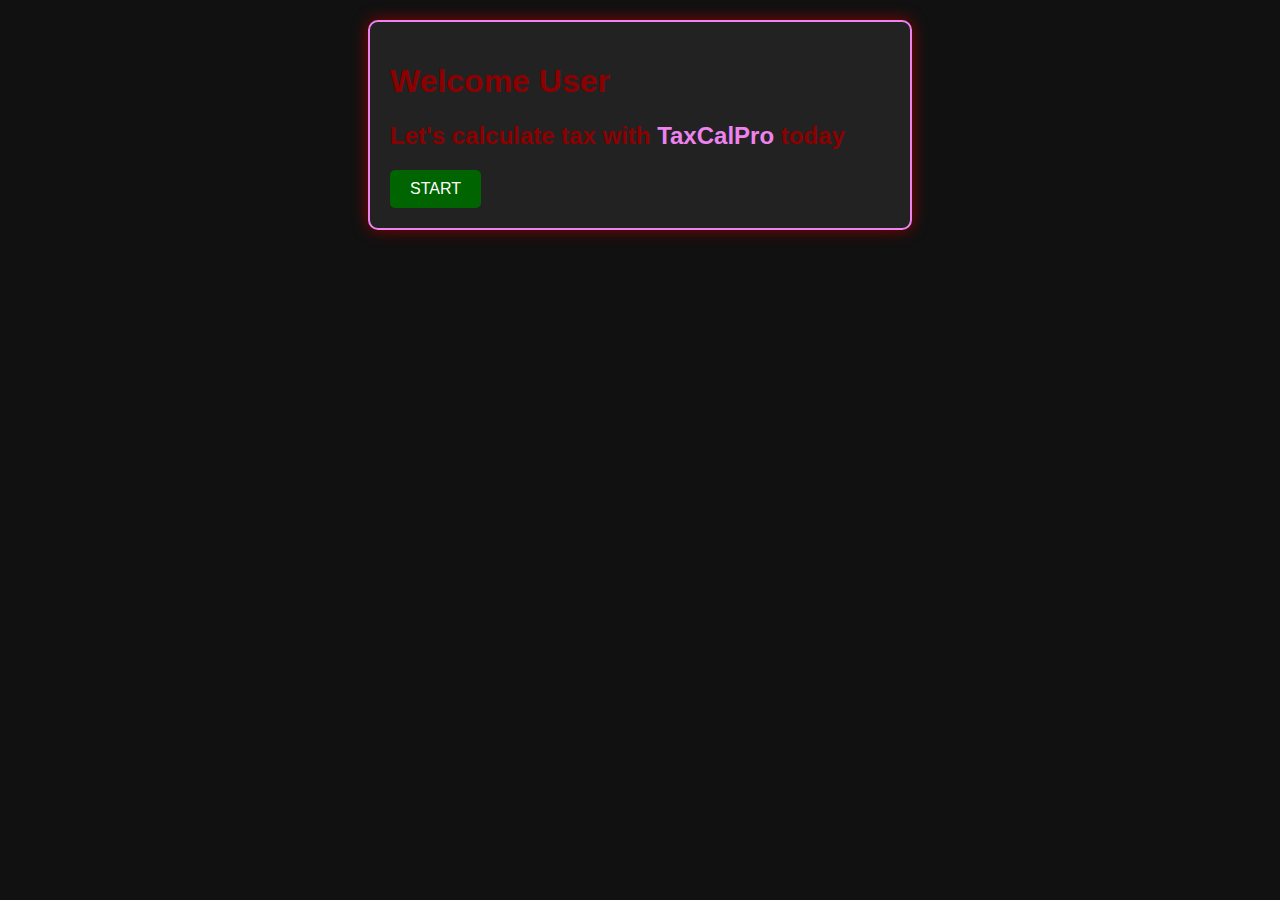
<file: templates/index.html>
<!DOCTYPE html>
<html>
<head>
  <title>TaxCalPro</title>
  <link rel="stylesheet" href="/static/style.css">
</head>
<body>
  <div class="container">
    <h1>Welcome User</h1>
    <h2>Let's calculate tax with <span class="highlight">TaxCalPro</span> today</h2>
    <a href="/register" class="start-button">START</a>
  </div>
</body>
</html>
</file>
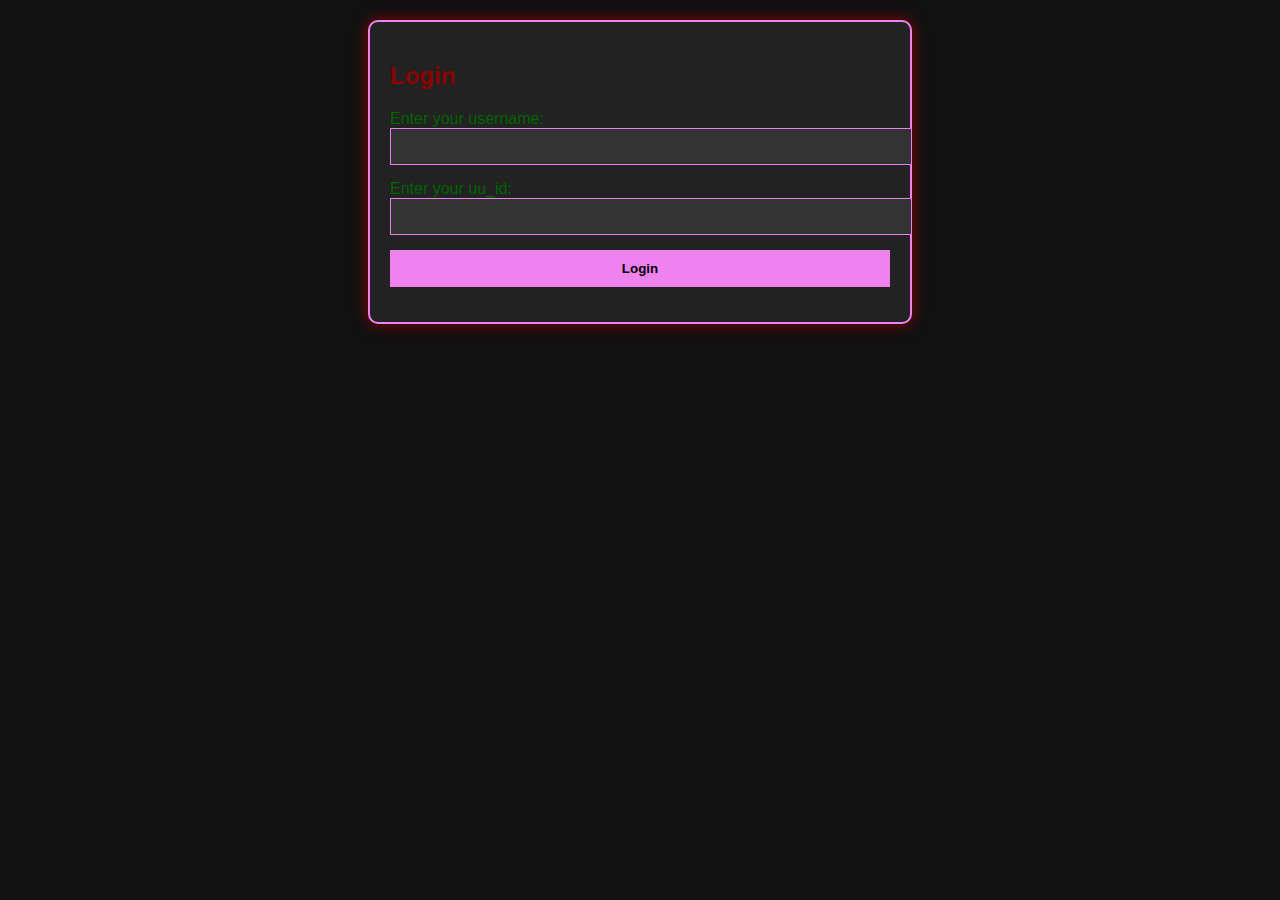
<file: templates/login.html>
<!DOCTYPE html>
<html>
<head>
  <title>Login - TaxCalPro</title>
  <link rel="stylesheet" href="/static/style.css">
</head>
<body>
  <div class="container">
    <h2>Login</h2>
    <form action="/login" method="post">
      <label for="username">Enter your username:</label>
      <input type="text" id="username" name="username" required>
      
      <label for="uuid">Enter your uu_id:</label>
      <input type="text" id="uuid" name="uuid" required>
      
      <button type="submit">Login</button>
    </form>
  </div>
</body>
</html>
</file>
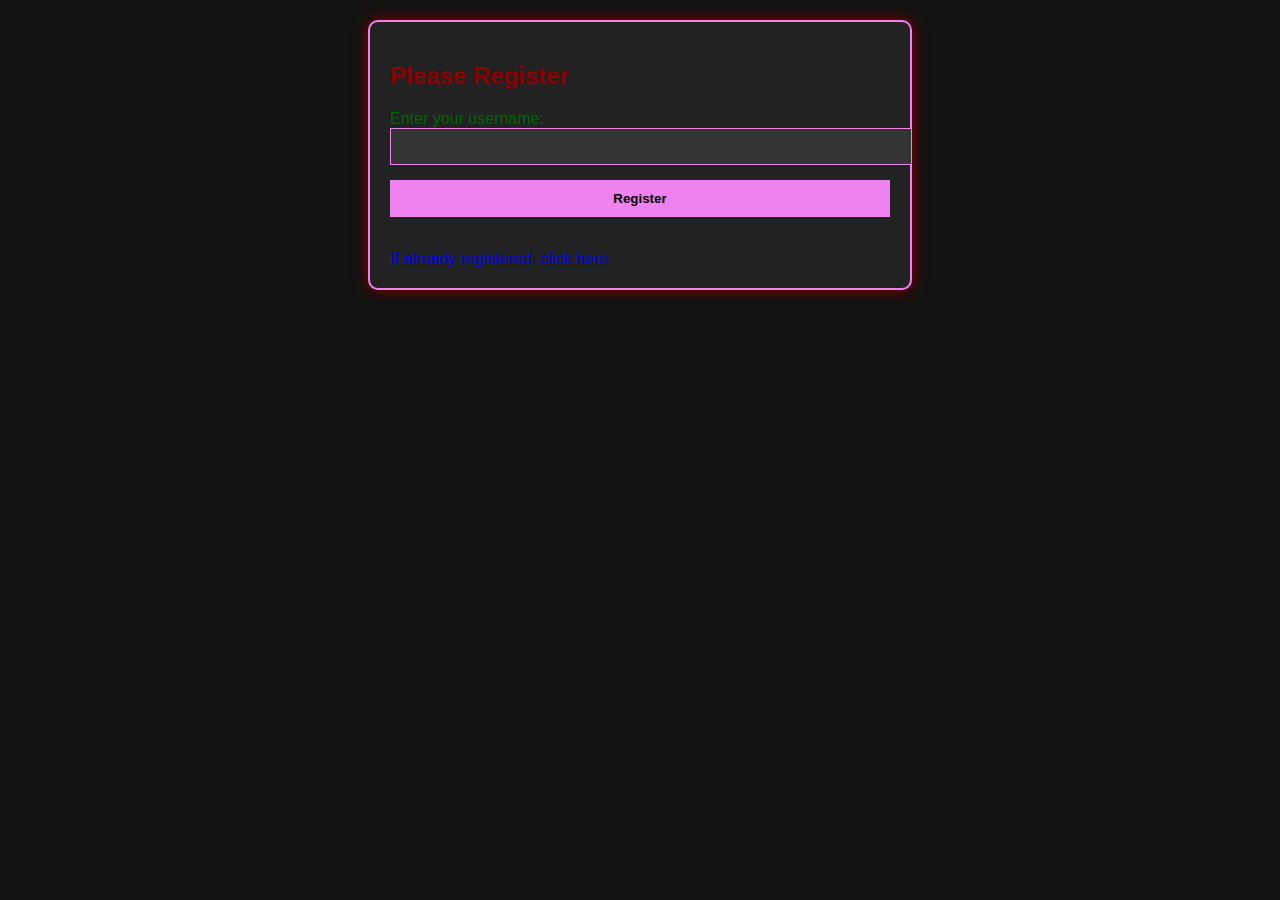
<file: templates/register.html>
<!DOCTYPE html>
<html>
<head>
  <title>Register - TaxCalPro</title>
  <link rel="stylesheet" href="/static/style.css">
</head>
<body>
  <div class="container">
    <h2>Please Register</h2>
    <form action="/register" method="post">
      <label for="username">Enter your username:</label>
      <input type="text" id="username" name="username" required>
      <button type="submit">Register</button>
    </form>
    <br>
    <a href="/login">If already registered, click here</a>
  </div>
</body>
</html>
</file>
<file: static/style.css>
body {
  background-color: #111;
  color: #fff;
  font-family: Arial, sans-serif;
  margin: 0;
  padding: 20px;
}

.container {
  background-color: #222;
  border: 2px solid violet;
  border-radius: 10px;
  padding: 20px;
  max-width: 500px;
  margin: auto;
  box-shadow: 0 0 15px darkred;
}

h1, h2, h3 {
  color: darkred;
}

label {
  color: darkgreen;
}

input, select, button {
  width: 100%;
  margin-bottom: 15px;
  padding: 10px;
  background-color: #333;
  color: white;
  border: 1px solid violet;
}

button {
  background-color: violet;
  color: black;
  font-weight: bold;
  cursor: pointer;
}

.start-button {
  display: inline-block;
  padding: 10px 20px;
  background-color: darkgreen;
  color: white;
  text-decoration: none;
  font-size: 16px;
  border-radius: 5px;
}

.highlight {
  color: violet;
}
</file>
